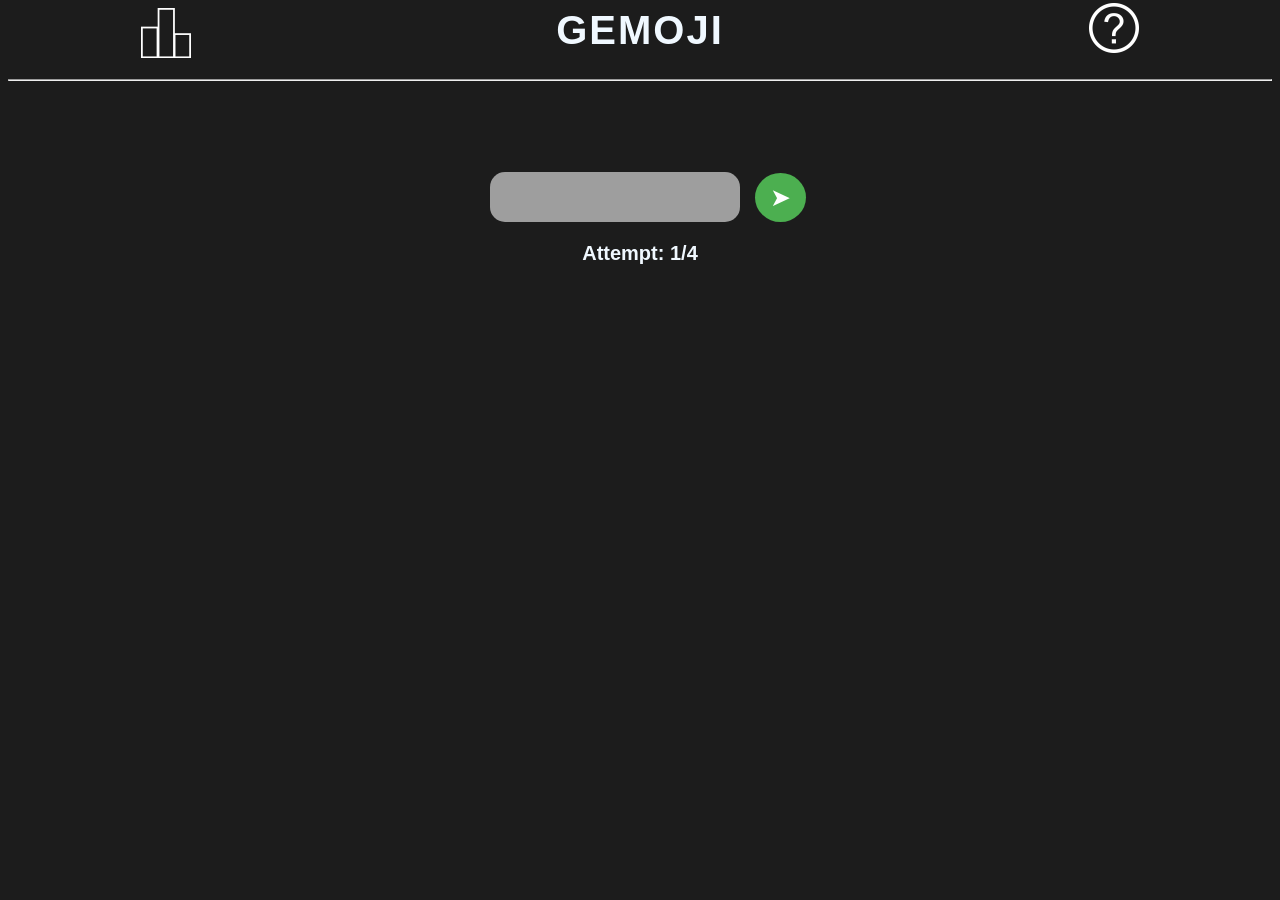
<file: index.html>
<html>
    <head>
        <title>Gemoji</title>
        <meta charset="UTF-8">
        <meta name="viewport" content="width=device-width, initial-scale=1.0" />
        <link rel="stylesheet" href="style.css">
        <link rel="shortcut icon" type="image/png" href="favicon.png">
        <script src="script.js" defer></script>
    </head>
    
    <body>
        <div id="overlay" onclick="hideInfo(), hideStats()"></div>
        <textarea id="share-text" style="display: none;"></textarea>

        <header>
            <div>
                <div id="icon-left">
                    <button type="button" class="button" onclick="showStats()">
                        <span class="button__icon">
                            <img src="stats1.png"/>
                        </span>
                    </button>
                </div>
                <div id="title" >GEMOJI</div>
                <div id="icon-right">
                    <button type="button" class="button" onclick="showInfo()">
                        <span class="button__icon">
                            <img src="info1.png"/>
                        </span>
                    </button>
                </div>
            </div>
        </header>
        
        <br>
        <hr>
        <br>

        <div class="notification" id="copied">Copied Results to Clipboard</div>
        <div class="notification" id="wrong">Guess must be two words</div>
        
        <h1 id="emoji"></h1>
        <br>

        <div id="stats-container">
            <header class="div-head">STATISTICS</header>
            <div id="icon-x">
                <button type="button" class="button" onclick="hideStats()">
                    <span class="button__icon">
                        <img src="x1.png"/>
                    </span>
                </button>
            </div>
            <br>
            <div class="container">
                <div class="box"> 
                    <div class="box-row"> 
                        <div class="box-cell" id="games-played"> 
                            0
                        </div> 
                            
                        <div class="box-cell" id="win-percentage"> 
                            0
                        </div> 

                        <div class="box-cell" id="current-streak"> 
                            0
                        </div> 

                        <div class="box-cell" id="highest-streak"> 
                            0
                        </div>
                        <div class="box-cell" id="gemoji-score"> 
                            0
                        </div> 
                    </div>
                    <div class="box-row"> 
                        <div class="box-cell" style="font-size: 13px; font-weight: bold;"> 
                            Played
                        </div> 
                            
                        <div class="box-cell" style="font-size: 13px; font-weight: bold;"> 
                            Win%
                        </div> 

                        <div class="box-cell" style="font-size: 13px; font-weight: bold;"> 
                            Current Streak
                        </div> 

                        <div class="box-cell" style="font-size: 13px; font-weight: bold;"> 
                            Highest Streak
                        </div>
                        <div class="box-cell" style="font-size: 13px; font-weight: bold;"> 
                            Gemoji Score
                        </div> 
                    </div> 
                </div>
                <br>
                <hr>
                <br>
            </div>
            <header class="div-head" style="font-size: 20px">GUESS DISTRIBUTION</header>
            <br>
            <br>
            <div class="guess-bar-container">
                <div class="num-guess">1</div>
                <div class="guess-bar" id="guessOne"></div>
            </div>
            <br>
            <div class="guess-bar-container">
                <div class="num-guess">2</div>
                <div class="guess-bar" id="guessTwo"></div>
            </div>
            <br>
            <div class="guess-bar-container">
                <div class="num-guess">3</div>
                <div class="guess-bar" id="guessThree"></div>
            </div>
            <br>
            <div class="guess-bar-container">
                <div class="num-guess">4</div>
                <div class="guess-bar" id="guessFour"></div>
            </div>
            <br>
            <button id="share-button" onclick="copyText()">Share Score</button>
        </div>

        <div id="info-container">
            <header class="div-head">HOW TO PLAY</header>
            <div id="icon-x">
                <button type="button" class="button" onclick="hideInfo()">
                    <span class="button__icon">
                        <img src="x1.png"/>
                    </span>
                </button>
            </div>
            <br>
            <p class="div-body">
                Guess the GEMOJI in four tries.
                <br>
                <br>
                Each guess must contain TWO words...
                <br>
                no more, no less
                <br>
                <br>
                Try to think of a word that coorelates
                <br>
                with the two emojis given
                <hr>
            </p>
            <h1 class="div-head">EXAMPLE</h1>
            <h1 style="font-size: 60px; margin:0 auto;">🧺🔮</h1>
            <br>
            <h1 class="div-body">The emojis given are of a bin and a crystal ball</h1>
            <br>
            <h1 class="guess" style="margin:0 auto;">suit case</h1>
            <br>
            <h1 class="div-body">Black words mean that there is no coorelation to the target word</h1>
            <br>
            <div class="guess" style="margin:0 auto;">
                <div class="guess-item-div-left" style="color: yellow;">bin</div>
                <div class="guess-item-div-right">star</div>
            </div>
            <br>
            <h1 class="div-body">Yellow words mean that the word guessed is a synonym of the target word</h1>
            <br>
            <div class="guess" style="margin:0 auto;">
                <div class="guess-item-div-left" style="color: yellow;">bin</div>
                <div class="guess-item-div-right" style="color: green;">ball</div>
            </div>
            <br>
            <h1 class="div-body">Green words mean that the word guessed is the target word</h1>
            <br>
            <h1 class="guess" style="margin:0 auto; color: green;">basket ball</h1>
            <br>
            <h1 class="div-body">You win by guessing both target words in 4 guesses or less</h1>
        </div>

        <div class="guess-container">
            <ul class="guesses"></ul>
        </div>
        
        <div class="guess-container">
            <input type="text" class="guess-input">
            <button id="submit" onclick="checkGuess()">➤</button>
        </div>

        <div id="attempt">
            Attempt: 1/4
        </div>

        <h1 id="answer"></h1>
    </body>
</html>
</file>
<file: style.css>
* {
    box-sizing: border-box;
}


body {
    background-color: #1c1c1c;
    font-family: Arial, Helvetica, sans-serif;
    text-align: center;
}

input {
    margin: 15;
    padding: 0.5rem;
    font-size:2rem;
    text-align: center;
    border: none;
    border-radius: 15px;
    background: #9e9e9e;
    width: 250px;
    height: 50px;
}

br.bigger {
    line-height: 300%;
}

button:active{
    transform: scale(.9);
}

#icon-left {
    display: block;
    float: left;
    width: 25%;
}

#icon-right {
    display: block;
    float: right;
    margin-top: -50px;
    width: 25%;
}

#icon-x {
    width: 33.33%;
    float: left;
    margin-top:-40px;
    margin-left:-50px;
}

#title {
    font-size: 40px;
    font-weight: bold;
    letter-spacing: 2px;
    color: aliceblue;
    margin:0 auto;
    width: 50%;
}

#emoji {
    font-size: 100px;
    margin: 0 0;
}

#answer {
    font-size: 30px;
    font-weight: bold;
    letter-spacing: 2px;
    color: aliceblue;
}

#attempt {
    font-size: 20px;
    font-weight: bold;
    color: aliceblue;
    padding: 5px;
    text-align: center;
}

#green {
    color: rgb(48, 129, 48);
}

#yellow {
    color: rgb(226, 226, 0);
}

#black {
    color: rgb(0, 0, 0);
}


#stats-container {
    background: #1b1b1b;
    width:      350px;
    height:     600px; 
    z-index:    10;
    position:   fixed; 
    margin: auto;
    padding: 10px;
    top: 50%;
    left: 50%;
    margin-top: -315px;
    margin-left: -175px;
    display: none;
    overflow-y: auto;
    border-radius: 5px;
}

#info-container {
    background: #1b1b1b;
    width:      350px;
    height:     600px; 
    z-index:    10;
    position:   fixed; 
    margin: auto;
    padding: 10px;
    top: 50%;
    left: 50%;
    margin-top: -315px;
    margin-left: -175px;
    display: none;
    overflow-y: auto;
    border-radius: 5px;
}

#overlay{
    opacity:    0.7; 
    background: #000; 
    width:      100%;
    height:     100%; 
    z-index:    9;
    top:        0; 
    left:       0; 
    position:   fixed;
    display: none;
}

#share-button{
    background-color: rgb(67, 148, 67);
    border: none;
    width: 300px;
    height: 50px;
    border-radius: 15px;
    font-size: 25px;
    color: rgb(209, 209, 209);
    font-weight: bold;
    cursor: pointer;
    display: none;
    margin: 0 auto;
}

#submit{
    background-color: #4CAF50; /* Green */
    border: none;
    border-radius: 75%;
    color: white;
    padding: 10px 15px;
    text-align: center;
    text-decoration: none;
    font-size: 25px;
    float: right;
}

#copied {
    background-color: #4CAF50;
}

#wrong {
    background-color: #DC143C;
}

.notification {
    display: none;
    z-index: 11;
    font-size: 20px;
    font-weight: bold;
    color: rgb(255, 255, 255);
    background-color: #4CAF50;
    top: 10%;
    width: 300px;
    position: absolute;
    top: 10%;
    left: 50%;
    transform: translate(-50%, -50%);
    padding: 10px;
    border-radius: 15px;
    
}

.container .box { 
    width:250px; 
    display:table;
    margin:0 auto;
} 
.container .box .box-row { 
    display:table-row;
} 
.container .box .box-cell{ 
    display:table-cell; 
    padding:10px;
    color: white;
    text-align: center;
    font-size: 32px;
}

.guess-bar {
    background-color: rgb(71, 71, 71);
    height: 40px;
    text-align: right;
    font-size: 30px;
    font-weight: bold;
    color: white;
    width: 60px;
    padding: 5px;
}

.guess-input{
    float: left;
}

.num-guess{
    background-color: none;
    color: white;
    font-size: 20px;
    font-weight: bold;
    padding-top: 10px;
}

.guess-bar-container {
    display: grid;
    grid-template-columns: 1fr 40fr;
    grid-gap: 20px;
}

.div-head {
    font-size: 30px;
    font-weight: bold;
    letter-spacing: 2px;
    color: rgb(255, 255, 255);
    margin:0 auto;
}

.div-body {
    font-size: 17px;
    font-weight: bold;
    color: rgb(207, 214, 219);
    margin:0 auto;
}

.button {
    height: 50px;
    padding: 0;
    background: transparent;
    border: none;
    outline: none;
    overflow: hidden;
    cursor: pointer;
}

.guess {
    margin: 0 1.25em 30 0;
    width: 300px;
    height: 45px;
    padding: 0.5rem;
    font-size:25px;
    text-align: center;
    border: none;
    border-radius: 15px;
    background: #949494;
}

.guess-container {
    display: flex;
    justify-content: center;
    align-items: center;
}

.guesses {
    min-width: 20%;
    list-style: none;
}

.guess-item-div-left {
    width: 140px;
    float: left;
    font-weight: bold;
    text-align: right;
}

.guess-item-div-right {
    width: 140px;
    float: right;
    font-weight: bold;
    text-align: left;
}
</file>
